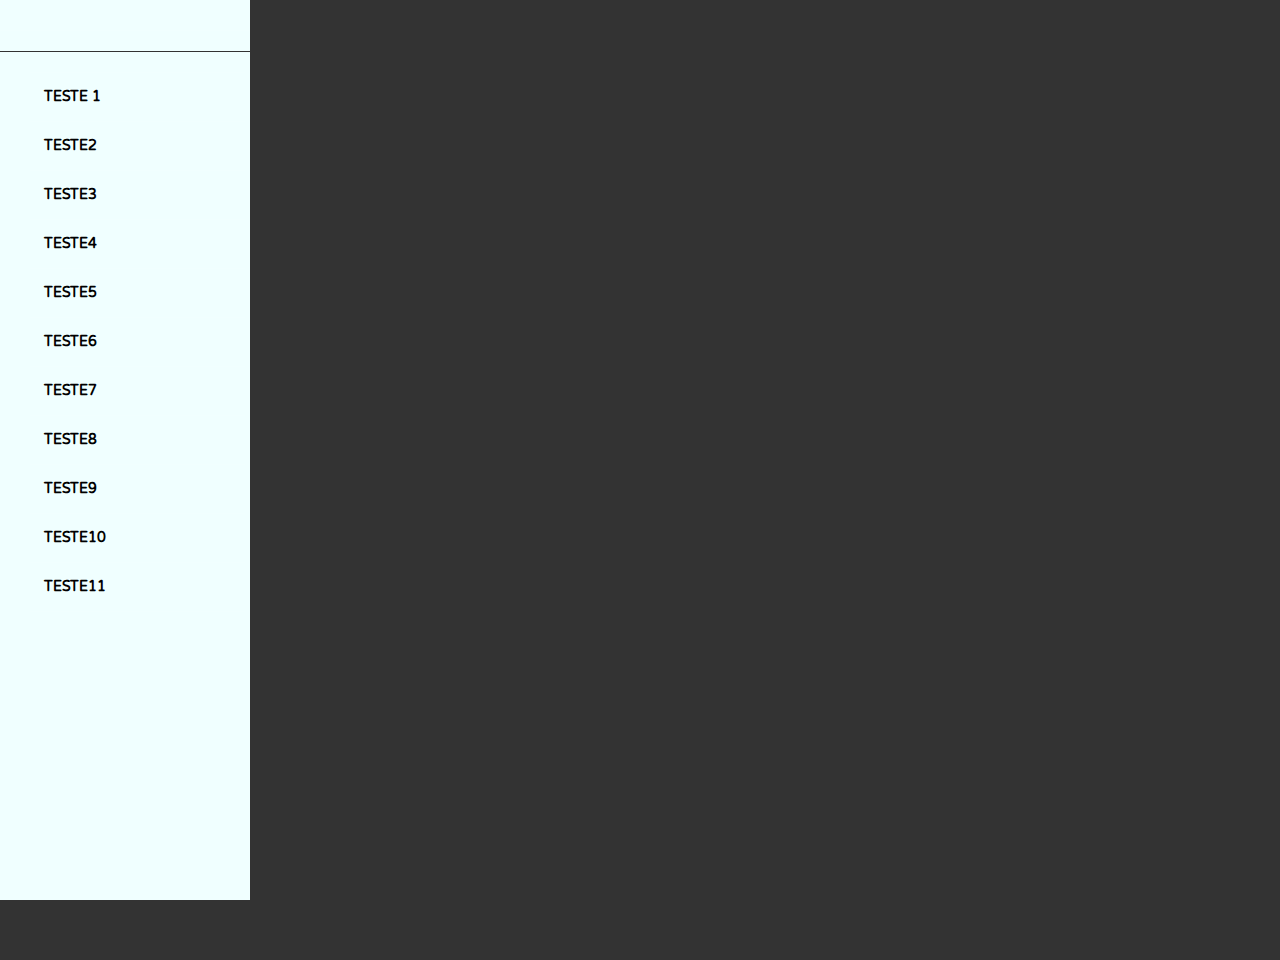
<file: index.html>
<!doctype html>
<html>

<head>
    <meta charset="utf-8">
    <script type="text/javascript" src="assets/js/brython.js"></script>
    <script type="text/javascript" src="assets/js/brython_modules.js"></script>
    <script src="https://ajax.googleapis.com/ajax/libs/jquery/3.5.1/jquery.min.js"></script>
    <script src="https://maxcdn.bootstrapcdn.com/bootstrap/3.4.1/js/bootstrap.min.js"></script>
    <link rel="stylesheet" href="https://maxcdn.bootstrapcdn.com/bootstrap/3.4.1/css/bootstrap.min.css" />
    <link rel="stylesheet" href="assets/css/minimal.css" />
</head>

<body onload="brython()">

<script type="text/python">
  from browser import document, ajax, html
  import json

  json_global = {}

  def action(event):
    global json_global
    element = event.target
    document['center'] <= json_global['element.text']

  def on_complete_post(req_post):
    global json_global
    profile_data = json.loads(req_post.text)
    json_global = json.dumps(req_post.text)
    for i in profile_data.keys():
      document['list-side-bar'] <= html.LI(html.A(i).bind("click", action))

  def on_complete(req):
      profile_data = json.loads(req.text)
      document['side-bar'] <= html.IMG(src=profile_data['avatar_url'], Class='img-circle', id='profile-img')
      document['side-bar'] <= html.H4(profile_data['name'], id='text-profile-name')
      document['side-bar'] <= html.H6(profile_data['bio'], id='text-profile-bio')
      document['side-bar'] <= html.H6('Desenvolvedor na '+profile_data['company'], id='text-profile-company')
  
  def request_data_profile():
      req = ajax.Ajax()
      req.bind('complete', on_complete)
      req.open('GET', 'https://api.github.com/users/Willianjesusdasilva', True)
      req.set_header('content-type', 'application/x-www-form-urlencoded')
      req.send()
  
  def request_data_post():
      req_post = ajax.Ajax()
      req_post.bind('complete', on_complete_post)
      req_post.open('GET', 'https://willianjesusdasilva.github.io/assets/src/data.json', True)
      req_post.set_header('content-type', 'application/x-www-form-urlencoded')
      req_post.send()

  request_data_profile()
  request_data_post()
  

</script>
<body onload="brython()" id='body'>
  <div id="sidebarMenu">
    <div class="sidebarMenuInner" id ='side-bar'>
    </div>
    <hr class="rounded">
    <div class="scrollbar" id='side-bar-ul'>
    <ul class="sidebarMenuInner" id='list-side-bar'>
    </ul>
  </div>
  </div>
  <div id='center' class="main center">
  </div>
</html>
</file>
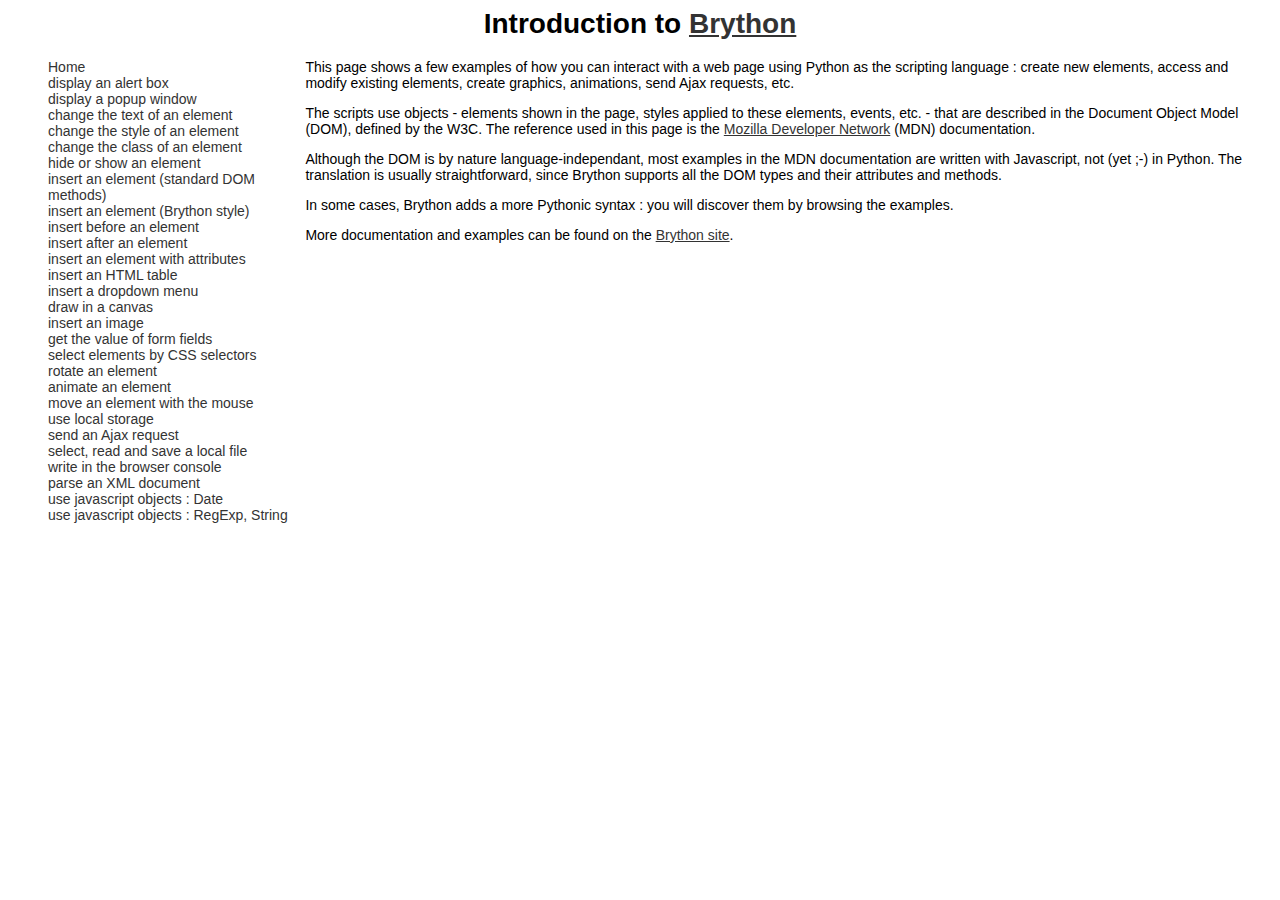
<file: assets/js/demo.html>
<html>

<head>
<meta charset="utf-8">
<title>Brython demo</title>
<style>
body{
    font-size: 14px;
    font-family: Helvetica;
}

a{
    color: #333;
}

a.menu{
    text-decoration: none;
}

a.menu:hover{
    background-color: #ccc;
}

a.selected{
    font-weight: bold;
}

a:visited{
    color: #333;
}

li{
    list-style-type: none;
}

#panel{
    display:table-cell;
    width:65%;
    padding-right:2%;
    text-align: left;
}

button{
    background-color: #dadada;
    color: #113;
    border-style: solid;
    border-color: #000;
    border-width: 1px;
    border-radius: 3px;
    font-size: 1.2em;
}
button.btn-ls{
    font-size: 1em;
}

div.example{
    margin-top: 2em;
    display: none;
}

pre{
    display: inline-block;
    padding: 1em;
    font-family: Consolas, Courier New;
    color: #ff9;
    background-color: #114;
    border-radius: 10px;
    margin-top: 2em;
    width: 66%;
}

pre.html{
    padding: 0.5em;
}

.zone{
    margin-left: 5em;
    padding: 1em;
    border-width: 1px;
    border-color: #333;
    border-style: solid;
    width: 20em;
}

code{
    font-family: Consolas, Courier New;
    color: #113;
    padding-left: 0.2em;
    padding-right: 0.2em;
}

code.file{
    background-color: #fff;
    font-weigth: bold;
    font-style: italic;
}

#moving{
    position: relative;
    left:140px;
    top:10px;
    font-size:16px;
    padding: 3px;
    background-color: var(--clear-2);
    border-radius: 4px;
}

.up{
    font-size: 1.2em;
}
.down{
    font-size:0.8em;
}

/* colors for highlighted Python code */

span.python-string{
    color: #6aa;
}
span.python-comment{
    color: #6a6;
}
span.python-keyword{
    color: #42ebf4;
}
span.python-builtin{
    color: #0f0;
}
</style>

</head>

<body onload="brython({debug: 1, indexedDB: false})">

<h1 style="text-align: center">Introduction to <a href="http://brython.info" target="_blank" class="external">Brython</a></h1>
<div style="display:table; width:100%;">
  <div style="display: table-row">
    <div style="display: table-cell; width:20%; vertical-align: top;">
      <ul id="menu">
      </ul>
    </div>
    <div style="" id="panel">
      <div id="home">
        <p>This page shows a few examples of how you can interact with a web
        page using Python as the scripting language : create new elements,
        access and modify existing elements, create graphics, animations, send
        Ajax requests, etc.
        <p>The scripts use objects - elements shown in the page, styles
        applied to these elements, events, etc. - that are described in the
        Document Object Model (DOM), defined by the W3C. The reference used in
        this page is the
        <a href="https://developer.mozilla.org/en-US/docs/Web/API/Document_Object_Model" target="_blank" class="external">Mozilla Developer Network</a>
        (MDN) documentation.
        <p>Although the DOM is by nature language-independant, most examples
        in the MDN documentation are written with Javascript, not
        (yet&nbsp;;-) in Python. The translation is usually straightforward,
        since Brython supports all the DOM types and their attributes and methods.
        <p>In some cases, Brython adds a more Pythonic syntax : you will discover
        them by browsing the examples.
        <p>More documentation and examples can be found on the
        <a href="http://brython.info" target="_blank" class="external">Brython site</a>.
      </div>
    </div>
  </div>
</div>


<div class="example" id="ex0">
    <button id="button_alert">display an alert box</button>

    <script type="text/python" id="script0">
    from browser import document, alert

    def hello(ev):
        alert("Hello !")

    document["button_alert"].bind("click", hello)
    </script>

    <p>
    <pre class="python"></pre>

    <p><span class="comment">
    <code>browser</code> is a Brython-specific module that defines the objects
    used to interact with the page.
    <p><code>document</code> is an object representing the HTML document ;
    <code>document[element_id]</code> is the element with attribute id equal
    to element_id. In this example, <code>document["button0"]</code> is a
    reference to the button you click on.
    <p><code>bind(<i>event, function</i>)</code> is a method of elements that
    takes two arguments, the name of an event and the function to call when
    the event occurs on the element. When the user clicks on the element, this
    event is called "click". The code means : when the user clicks on the
    element (here, the button with the text "display an alert box"), call the
    function <code>hello</code>.
    The function takes one argument, an object representing the event.
    <p><code>alert</code> is used to display small popup windows.
    </span>
</div>

<div class="example" id="ex_dialog">
    <button id="button_dialog">display a popup window</button>

    <script type="text/python" id="script_dailog">
    from browser import document
    from browser.widgets.dialog import InfoDialog

    def hello(ev):
        InfoDialog("Demo", "Hello world !", left=ev.x, top=ev.y)

    document["button_dialog"].bind("click", hello)
    </script>

    <p>
    <pre class="python"></pre>

    <p><span class="comment">
    Instead of the browser alert box, you can use a dialog box provided
    by the built-in module <code class="module">browser.widgets.dialog</code>.
    <p>Here, the box is positioned at the mouse position (given by the attributes
    <code>x</code> and <code>y</code> of the event object) by keyword arguments
    <code>left</code> and <code>top</code>.
    </span>
</div>

<div class="example" id="ex1">
    <button id="button1">change the text of an element</button>
    <span id="zone1" class="zone">Initial content</span>

    <script type="text/python" id="script1">
    from browser import document

    def change(event):
        document["zone1"].textContent = "New content"

    document["button1"].bind("click", change)
    </script>

    <p>
    <pre class="python"></pre>
    <p>

    <span class="comment">
    The attributes and methods of the elements are described in the Document
    Object Model (DOM), which is abundantly documented (by
    <a href="https://developer.mozilla.org/en-US/docs/Web/API/Document_Object_Model" class="external">Mozilla</a>
    for instance).
    <p><code>textContent</code> is an attribute of
    <a href="https://developer.mozilla.org/en-US/docs/Web/API/Node" target="_blank" class="external">Node</a> instances ; it is used to get or set an element's text content.
    <p>Brython supports all the DOM methods and attributes ; for text content
    it provides a shortcut, <code>text</code>, so that the function body can
    also be written :
    <pre class="python">
    def change(event):
        document["zone1"].text = "New Content"
    </pre>
</code>
</span>
</div>

<div class="example" id="ex2">
    <button id="button2">change the style of an element</button>
    <span id="zone2" style="color:blue;background-color:#aad;" class="zone">coloured content</span>

    <script type="text/python" id="script2">
    from browser import document

    element = document["zone2"]

    def change(event):
        style = element.style
        color = style.color
        style.color = "#cc8" if color == "blue" else "blue"
        style.backgroundColor = "gray" if color == "blue" else "#aad"
        style.fontWeight = "bold" if color == "blue" else "normal"
        style.fontSize = "18px" if color == "blue" else "14px"

    document["button2"].bind("click", change)
    </script>

    <p>
    <pre class="python"></pre>
    <p>

    <span class="comment">
    Elements have an attribute <a href="https://developer.mozilla.org/en-US/docs/Web/HTML/Global_attributes/style" target="_blank"><code>style</code></a>, which itself has (among many others) the attributes <code>color</code> (text color), <code>backgroundColor</code> (background color), <code>fontWeight</code> ("bold" or "normal"), <code>fontSize</code> (size of the letters, in pixels), etc.
    <p>Look <a href="https://developer.mozilla.org/en-US/docs/Web/CSS/Reference" target="_blank" class="external">here</a> for a reference on CSS.
    <p>Note that the attribute names that have a hyphen is CSS are written in camelCase in Python code : for instance, to set the CSS attribute <code>background-color</code>, the syntax is <code>style.backgroundColor</code>
    </span>

</div>

<div class="example" id="ex_class">
    <button id="button_class">change the class of an element</button>
    <span id="zone_class" style="color:blue;background-color:#aad;" class="zone">a random text</span>

    <script type="text/python" id="script_class">
    from browser import document

    element = document["zone_class"]
    element.classList.add("down")

    def change_class(event):
        if "up" in element.classList:
            element.classList.remove("up")
            element.classList.add("down")
        else:
            element.classList.remove("down")
            element.classList.add("up")

    document["button_class"].bind("click", change_class)
    </script>

    <p>
    <pre class="python"></pre>
    <p>

    <span class="comment">
    Elements have an attribute <a href="https://developer.mozilla.org/en-US/docs/Web/API/Element/classList" target="_blank" class="external"><code>classList</code></a> with the values set in the attribute <code>class</code> of the element.
    <p>It is an instance of the class <a href="https://developer.mozilla.org/en-US/docs/Web/API/DOMTokenList" target="_blank" class="external"><code>DOMTokenList</code></a>, which supports the methods <code>add()</code> and <code>remove()</code>.
    </span>

</div>


<div class="example" id="ex3">
    <button id="button3">hide or show an element</button>
    <span id="zone3" class="zone">on / off</span>

    <script type="text/python"  id="script3">
    from browser import bind, document

    @bind("#button3", "click")
    def change(event):
        display = document["zone3"].style.display
        document["zone3"].style.display = "inline" if display == "none" else "none"

    </script>

    <p>
    <pre class="python"></pre>
    <p>

    <span class="comment">
    <code>display</code> is another attribute of <code>style</code>. Setting it to <code>"none"</code> hides the element.
    <p>Note that in this example, we use a variant of the syntax to bind
    events to functions. Instead of the form we had seen before, which uses
    the <i>method</i> <code>bind</code> of DOM elements, here we use the
    <i>function</i> bind defined in module <code>browser</code>. It is used
    as a decorator for the callback function, and takes two parameters:
    <ul>
    <li>- an identifier of the element(s) to bind : either a reference to the
    element, or a <a href="https://developer.mozilla.org/en-US/docs/Web/CSS/CSS_Selectors"
    class="external">CSS selector</a> (here, the selector "#button3" refers to the
    button)
    <li>- the event name
    </ul>
    </span>
</div>

<div class="example" id="ex6_std">
    <button id="button6_std">insert an element (standard DOM methods)</button>
    <span id="zone6_std" class="zone">initial content</span>

    <script type="text/python" id="script6_std">
    from browser import document, html

    element = document.getElementById("zone6_std")
    nb = 0

    def change(event):
        global nb
        elt = document.createElement("B")
        txt = document.createTextNode(f" {nb}")
        elt.appendChild(txt)
        element.appendChild(elt)
        nb += 1

    document["button6_std"].addEventListener("click", change)
    </script>

    <p>
    <pre class="python"></pre>
    <p>

    <span class="comment">This example uses the standard DOM methods to create elements (<a href="https://developer.mozilla.org/en-US/docs/Web/API/Document/createElement" target="_blank" class="external"><code>document.createElement()</code></a>, <a href="https://developer.mozilla.org/en-US/docs/Web/API/Document/createTextNode" target="_blank" class="external"><code>createTextNode()</code></a>) and append them to other elements or to the document (<a href="https://developer.mozilla.org/en-US/docs/Web/API/Node/appendChild" target="_blank"><code>Node.appendChild()</code></a>).
    <p>Note that on the last line, we use the standard DOM method <a href="https://developer.mozilla.org/en-US/docs/Web/API/EventTarget/addEventListener" target="_blank" class="external"><code>EventTarget.addEventListener()</code></a> : the method <code>bind()</code> used in the other examples is Brython-specific.
    <p>Also note the use of f-string for string formatting (<a href="https://www.python.org/dev/peps/pep-0498/" target="_blank" class="external">PEP 448</a>, introduced in Python 3.6) in the line
    <pre class="python">

        txt = document.createTextNode(f" {nb}")
    </pre>
    </span>

</div>

<div class="example" id="ex6">
    <button id="button6">insert an element (Brython style)</button>
    <span id="zone6" class="zone">initial content</span>

    <script type="text/python" id="script6">
    from browser import document, html

    element = document["zone6"]
    nb = 0

    def change(event):
        global nb
        element <= html.B(f" {nb}")
        nb += 1

    document["button6"].bind("click", change)
    </script>

    <p>
    <pre class="python"></pre>
    <p>

    <span class="comment">
    To create DOM elements, Brython provides the module <code class="module">browser.html</code>. It defines classes with the name of all the valid HTML tags in uppercase ; <code>html.B("message")</code> creates the element <code class="html">&lt;B&gt;message&lt;/B&gt;</code>
    <p>To include an element inside another one, Brython uses the operator <code><=</code> : think of it as a left arrow, not as "less than or equal". The use of an operator is more concise and avoids having to use a function call.
    </code>
    </span>

</div>

<div class="example" id="ex61">
    <button id="button61">insert before an element</button>
    <div id="zone61" class="zone"><ul><li>element</ul></div>

    <script type="text/python" id="script61">
    from browser import document, html

    ul = document["zone61"].get(selector="ul")[0]
    element = ul.get(selector="li")[0]
    nb = 0

    def change(event):
        global nb
        nb += 1
        ul.insertBefore(html.LI(f"element before {nb}"), element)

    document["button61"].bind("click", change)
    </script>

    <p>
    <pre class="python"></pre>
    <p>

    <span class="comment">
    We use the standard DOM method <a href="https://developer.mozilla.org/en-US/docs/Web/API/Node/insertBefore" class="external">insertBefore()</a>
    </code>
    </span>

</div>

<div class="example" id="ex62">
    <button id="button62">insert after an element</button>
    <div id="zone62" class="zone"><ul><li>element</ul></div>

    <script type="text/python" id="script62">
    from browser import document, html

    ul = document["zone62"].get(selector="ul")[0]
    element = ul.get(selector="li")[0]
    nb = 0

    def change(event):
        global nb
        nb += 1
        ul.insertBefore(html.LI(f"element after {nb}"), element.nextSibling)

    document["button62"].bind("click", change)
    </script>

    <p>
    <pre class="python"></pre>
    <p>

    <span class="comment">
    We use the standard DOM method <a href="https://developer.mozilla.org/en-US/docs/Web/API/Node/insertBefore" class="external">insertBefore()</a>
and insert the element after <a href="https://developer.mozilla.org/en-US/docs/Web/API/Node/nextSibling" class="external">element.nextSibling</a>.
If the element is the last in its parent's children, <code>nextSibling</code> is <code>null</code> so the new element is inserted at
the end.
    </code>
    </span>

</div>


<div class="example" id="ex_elt_attr">
    <button id="button_elt_attr">insert an element with attributes</button>
    <span id="zone_elt_attr" class="zone">initial content</span>

    <script type="text/python" id="script_elt_attr">
    from browser import document, html

    element = document["zone_elt_attr"]

    def insert(event):
        element <= html.SPAN("new text",
            style=dict(color="red", paddingLeft="1em"),
            Class="down")

    document["button_elt_attr"].bind("click", insert)
    </script>

    <p>
    <pre class="python"></pre>
    <p>

    <span class="comment">
    The attributes of a tag are defined as keyword arguments of the html classes constructor.
    <p>Note that the style attribute is passed as a dictionary ; also note that, since <code>class</code> is a Python keyword, it can't be used as a key, so we use <code>Class</code> instead (tag attributes are case-insensitive).
    </code>
    </span>

</div>


<div class="example" id="ex7">
    <button id="button7">insert an HTML table</button>
    <p>
    <div id="zone7" class="zone" style="width:60%"></div>

    <script type="text/python" id="script7">
    from browser import document
    from browser.html import TABLE, TR, TH, TD

    def insert_table(event):
        table = TABLE()

        # header row
        table <= TR(TH(f"Column {i}") for i in range(5))

        # table rows
        for row in range(3):
            table <= TR(TD(f"Cell {row}-{i}") for i in range(5))

        document["zone7"].clear()
        document["zone7"] <= table

    document["button7"].bind("click", insert_table)
    </script>

    <p>
    <pre class="python"></pre>
    <p>

    <span class="comment">
    To build a table, we use the HTML tags <code>TABLE, TR, TH</code> and <code>TD</code>.
    <p>The first attribute passed to the classes defined in <code class="module">browser.html</code> is either a string, another instance of a class, <i>or an iterator on such elements</i>.
    <p>Here we use a Python generator expression to include several headers (<code>TH</code>) in the first row (<code>TR</code>) of the table, and the same for the table cells (<code>TD</code>) in the next rows.
    <p><code>clear()</code> is a method that removes all the element contents.
    </code>
    </span>

</div>


<div class="example" id="ex12">
    <button id="button12">insert a dropdown menu</button>
    <span id="zone12" class="zone"></span>

    <script type="text/python" id="script12">
    from browser import document, html
    from browser.widgets.dialog import InfoDialog

    def show(event):
        dropdown = event.target
        num = dropdown.selectedIndex
        InfoDialog("Demo", "Selected: {}".format(dropdown.options[num].value))

    def insert_dropdown(event):
        document["zone12"] <= "Your choice : "
        dropdown = html.SELECT(html.OPTION(f"Choice {i}") for i in range(5))
        dropdown.bind("change", show)
        document["zone12"] <= dropdown

    document["button12"].bind("click", insert_dropdown)
    </script>

    <p>
    <pre class="python"></pre>
    <p>

    <span class="comment">
    We build the dropdown menu by a SELECT element, using a generator expression with the OPTION elements displayed in the menu.
    <p>When the user changes the selected option in the menu, the event "change" is triggered on the SELECT box. This is done in the line

    <p>
    <pre class="python">
    dropdown.bind("change", show)
    </pre>
    <p>

    <p>In function <code>show(event)</code>, <code>event.target</code> is the element itself.
    <p>A <a href="https://developer.mozilla.org/en-US/docs/Web/API/HTMLSelectElement" target="_blank">SELECT element</a> has an attribute <a href="https://developer.mozilla.org/en-US/docs/Web/API/HTMLSelectElement/selectedIndex" target="_blank"><code>selectedIndex</code></a>, the rank of the selected item in the list of options, available by its attribute <code>options</code>. The OPTION element itself has an attribute <code>value</code>, here the option text.
    </span>
</div>


<div class="example" id="ex8">
    <button id="button8">draw in a canvas</button>
    <canvas id="zone8" width="200" height="50"
        style="border-color:#000;border-style:solid;border-width:1px;margin-left:5em;"></canvas>

    <script type="text/python" id="script8">
    from browser import document, html
    import math

    canvas = document["zone8"]
    ctx = canvas.getContext("2d")

    x = 20

    def draw(event):
        global x
        ctx.beginPath()
        ctx.arc(x, 25, 15, 0, 2 * math.pi)
        x += 15
        ctx.stroke()

    document["button8"].bind("click", draw)
    </script>

    <p>
    <pre class="python"></pre>
    <p>

    <span class="comment">
    We start by importing the module <code class="module">math</code>, the same as in the Python standard distribution.
    <p><a href="https://developer.mozilla.org/en-US/docs/Web/API/Canvas_API" target="_blank">Canvas</a> is an API for drawing geometric forms in the page. The examples on the MDN pages are written in Javascript but can be easily translated for Brython.
    </span>
</div>

<div class="example" id="ex9">
    <button id="button9">insert an image</button>
    <p><div id="zone9" class="zone" style="height:60px;"></div>

    <script type="text/python"  id="script9">
    from browser import document, html

    logo = "https://www.python.org/static/community_logos/python-logo-master-v3-TM.png"

    def insert_image(event):
        document["zone9"].clear()
        document["zone9"] <= html.IMG(src=logo, height=50)

    document["button9"].bind("click", insert_image)
    </script>
</div>

<div class="example" id="ex16">
    <button id="button16">get the value of form fields</button>
    <p><div id="zone16" class="zone"></div>

    <p><div style="width:30%; padding-left:3em; background-color:#ddd;">
      <p><input id="input16" autocomplete="off" value="test">
      <br><select id="select16" autocomplete="off">
          <option value="one">one
          <option value="two">two
          <option value="three">three
      </select>
      <br>
      <textarea id="textarea16" rows=3 cols=30 autocomplete="off">your content here !...</textarea>
    </div>

    <script type="text/python" id="script16">
    from browser import document, html

    def show_values(event):
        input = document["input16"].value
        select = document["select16"]
        option = select.options[select.selectedIndex].value
        text = document["textarea16"].value
        document["zone16"].clear()
        document["zone16"] <= (f"Value in INPUT field: {input}",
            html.BR(), f"Selected option: {option}",
            html.BR(), f"Value in TEXTAREA field: {text}"
            )

    document["button16"].bind("click", show_values)
    </script>

    <p>
    <pre class="python"></pre>
    <p>

</div>

<div class="example" id="ex13">
    <button id="button13">select elements by CSS selectors</button>
    <span id="zone13" class="zone"></span>

    <script type="text/python" id="script13">
    from browser import document, html

    def change(event):
        # clear the zone
        document["zone13"].clear()

        # get a list of all BUTTON elements
        buttons = document.select("button")
        document["zone13"] <= "On this page there are {} buttons ".format(len(buttons))

        # get a list of all tags with class "zone"
        zones = document.select(".zone")
        document["zone13"] <= "and {} elements with class 'zone'".format(len(zones))

    document["button13"].bind("click", change)
    </script>

    <p>
    <pre class="python"></pre>
    <p>

    <span class="comment">
    We have seen how to get an element by its id : <code>document[element_id]</code>. Here, <code>document["zone13"]</code> is the bordered box at the right of the button.
    <p>The method <code>select(css_selector)</code> provides a way to select elements based on the <a href="http://www.w3schools.com/cssref/css_selectors.asp" target="_blank">CSS selector syntax</a>. Passing the name of a tag returns a list of all the elements with this tag ; passing <code>.zone</code> returns a list of all the elements whose attribute <code>class</code> is set to <code>"zone"</code>.
    </span>
</div>

<div class="example" id="ex14">
    <button id="button14">rotate an element</button>
    <span id="zone14" class="zone">
        <button style="background-color: red; width: 1.5em;" id="rot14">&nbsp;</button>
    </span>

    <script type="text/python" id="script14">
    from browser import document, html

    moving = document["rot14"]
    angle = 10

    def change(event):
        global angle
        moving.style.transform = f"rotate({angle}deg)"
        angle += 10

    document["button14"].bind("click", change)
    </script>

    <p>
    <pre class="python"></pre>
    <p>

    <span class="comment">
    <code>transform</code> is another attribute of <code>style</code> that can make changes to the element, including a rotation by a specified angle.
    </span>
</div>

<div class="example" id="ex15">
    <button id="button15">animate an element</button>
    <p>
    <div id="zone15" style="padding:0;" class="zone">
        <button style="background-color: #fff; border-width: 0px; color:#000;padding:0;font-size:24px;height:auto;" id="rot15">&#9658;</button>
    </div>

    <script type="text/python" id="script15">
    from browser import document, window

    moving = document["rot15"]
    x = 0
    dx = 3
    run = None

    def change(event):
        global run
        if run is None:
            # start animation
            animloop(1)
        else:
            # stop animation
            window.cancelAnimationFrame(run)
            run = None

    document["button15"].bind("click", change)

    def render():
        global x, dx
        moving.style.transform = "translate({}px,0)".format(x)
        x += dx
        if x > document["zone15"].offsetWidth-moving.offsetWidth:
            dx = -dx
            moving.html = "&#9668;" # left triangle
        elif x <= 0:
            dx = -dx
            moving.html = "&#9658;" # right triangle

    def animloop(t):
        global run
        run = window.requestAnimationFrame(animloop)
        render()
    </script>

    <p>
    <pre class="python"></pre>
    <p>

    <span class="comment">
    The browser window provides 2 functions to start and stop an animation : <code>requestAnimationFrame</code> and <code>cancelAnimationFrame</code>.
    <p>When the user clicks on the button, the animation is started by calling the function <code>animloop</code> with an arbitrary argument. <code>window.requestAnimationFrame</code>, called with the function itself as argument, returns a reference to the animation. The drawing function, <code>render()</code> is called ; the loop is then executed repeatedly under the control of the animation loop.
    <p>In <code>render()</code>, to put the element at a specific location, we use another <code>transform</code> function, <code>translate(x, y)</code>. The moving element bounces, and its shape changes, when its position reaches the box borders.
    <p>If the user clicks the button again, calling <code>window.cancelAnimationFrame</code> on the animation object stops the animation.
    </span>
</div>

<div class="example" id="ex_mousemove">
    <button id="button_mousemove" style="border-width:0;background-color:inherit;">
        move an element with the mouse
    </button>
    <b id="moving" style="top:10px; left: 140px;">drag me
    </b>

    <script type="text/python"  id="script_mousemove">
    from browser import document

    class ElementMove:

        def __init__(self, moving):
            """Make "moving" element movable with the mouse"""
            self.moving = moving
            self.is_moving = False
            self.moving.bind("mousedown", self.start)
            self.moving.bind("mouseup", self.stop)
            moving.style.cursor = "move"

        def start(self, event):
            """When user clicks on the moving element, set boolean is_moving
            to True and store mouse and moving element positions"""
            self.is_moving = True
            self.mouse_pos = [event.x, event.y]
            self.elt_pos = [self.moving.left, self.moving.top]
            document.bind("mousemove", self.move)
            # prevent default behaviour to avoid selecting the moving element
            event.preventDefault()

        def move(self, event):
            """User moves the mouse"""
            if not self.is_moving:
                return

            # set new moving element coordinates
            self.moving.left = self.elt_pos[0] + event.x - self.mouse_pos[0]
            self.moving.top = self.elt_pos[1] + event.y - self.mouse_pos[1]

        def stop(self, event):
            """When user releases the mouse button, stop moving the element"""
            self.is_moving = False
            document.unbind("mousemove")

    ElementMove(document["moving"])
    </script>

    <p>
    <pre class="python"></pre>
    <p>

    <span class="comment">
    This example uses other mouse events than "click" : "mousedown", "mousemove" and "mouseup".
    <p>The mouse position is available by the attributes <code>x</code>, <code>y</code> of the event object.
    <p>The position of an element can be changed by defining its attributes <code>left</code> and <code>top</code>.
    </span>
</div>

<div class="example" id="ex_ls">
    <button id="button_ls">use local storage</button>
    <p><div id="zone_ls" style="padding-left:1em;"></div>

    <script type="text/python"  id="script_ls">
    from browser import document, window
    from browser.html import TABLE, TR, TD, INPUT, BUTTON

    zone = document["zone_ls"]

    """Test if the browser supports local storage"""
    try:
        storage = window.localStorage
        storage.setItem("x", "x")
        storage.removeItem("x")
    except:
        storage = None

    def action(ev):
        """User clicked on "add" or "remove" button"""
        button = ev.target
        row = button.closest("TR")
        if button.text == "remove":
            key = row.get(selector="TD")[0].text
            storage.removeItem(key)
        else:
            key, value = [x.value for x in row.get(selector="INPUT")]
            if key.strip():
                storage.setItem(key, value)
        # refresh table
        show()

    def update_value(ev):
        """If a value field has been modified, update storage"""
        row = ev.target.closest("TR")
        key = row.get(selector="TD")[0].text
        value = row.get(selector="INPUT")[0].value
        storage.setItem(key, value)

    def show(*args):
        """Shows the data stored locally, add buttons to add / remove items"""
        zone.clear()

        if storage is None:
            zone <= "No local storage for this browser"
            return

        table = TABLE()
        for i in range(storage.length):
            key = storage.key(i)
            value = storage.getItem(key)
            value_field = INPUT(value=value)
            value_field.bind("change", update_value)
            table <= TR(TD(key) + TD(value_field)+
                TD(BUTTON("remove", Class="btn-ls")))

        table <= TR(TD(INPUT()) + TD(INPUT()) +
            TD(BUTTON("add", Class="btn-ls")))

        zone <= table

        for button in document["zone_ls"].get(selector="button"):
            button.bind("click", action)

    document["button_ls"].bind("click", show)
    </script>

    <p>
    <pre class="python"></pre>
    <p>

    <span class="comment">
    The <a href="https://developer.mozilla.org/en-US/docs/Web/API/Storage" target="_blank">Storage</a> API allows local storage of key/value pairs.
    <p>Notice the use of method <code>elt.closest(tagName)</code> to get the first DOM element with the specified tag name above <code>elt</code>.
    <p>The event "change" on the INPUT field is triggered when the field loses focus, if the value has been modified.
    </span>

</div>

<div class="example" id="ex10">
    <button id="button10">send an Ajax request</button>
    <p><div id="zone10" class="zone" style="padding-left:1em;"></div>

    <script type="text/python"  id="script10">
    from browser import document, ajax

    url = "http://api.open-notify.org/iss-now.json"
    msg = "Position of the International Space Station at {}: {}"

    def complete(request):
        import json
        import datetime
        data = json.loads(request.responseText)
        position = data["iss_position"]
        ts = data["timestamp"]
        now = datetime.datetime.fromtimestamp(ts)
        document["zone10"].text = msg.format(now, position)

    def click(event):
        req = ajax.ajax()
        req.open("GET", url, True)
        req.bind("complete", complete)
        document["zone10"].text = "waiting..."
        req.send()

    document["button10"].bind("click", click)
    </script>

    <p>
    <i>Warning: this demo only works if this page (demo.html) is served in
    http, not https.</i>
    <pre class="python"></pre>
    <p>

    <span class="comment">
    The module <code class="module">browser.ajax</code> allows sending Ajax calls, ie sending HTTP requests to a URL and handle the reply without having to reload the page.
    <p>Here we use a public API that gives the current position of the International Space Station. The callback function <code>complete()</code> is called when the Ajax call has completed ; its argument has an attribute <code>responseText</code>, the response sent by the server. In this case, the API tells us that it's a JSON string. We decode it with the module <code class="module">json</code> of the standard distribution.
    </span>

</div>

<div class="example" id="ex50">
    <button id="button50">select, read and save a local file</button>

    <script type="text/python" id="script50">
    from browser import bind, window, document

    load_btn = document["rtfile1"]
    save_btn = document["save_file"]

    @bind(load_btn, "input")
    def file_read(ev):

        def onload(event):
            """Triggered when file is read. The FileReader instance is
            event.target.
            The file content, as text, is the FileReader instance's "result"
            attribute."""
            document['rt1'].value = event.target.result
            # display "save" button
            save_btn.style.display = "inline"
            # set attribute "download" to file name
            save_btn.attrs["download"] = file.name

        # Get the selected file as a DOM File object
        file = load_btn.files[0]
        # Create a new DOM FileReader instance
        reader = window.FileReader.new()
        # Read the file content as text
        reader.readAsText(file)
        reader.bind("load", onload)

    @bind(save_btn, "mousedown")
    def mousedown(evt):
          """Create a "data URI" to set the downloaded file content
          Cf. https://developer.mozilla.org/en-US/docs/Web/HTTP/Basics_of_HTTP/Data_URIs
          """
          content = window.encodeURIComponent(document['rt1'].value)
          # set attribute "href" of save link
          save_btn.attrs["href"] = "data:text/plain," + content


  </script>

    <br><input type="file" id="rtfile1">
    <a id="save_file" href="#" download class="anchor-as-button">save</a>
    <br><textarea id="rt1" rows="20" cols="60" autocomplete="off"></textarea>
    <p>
    <pre class="python"></pre>
    <p>

    <span class="comment">
    This example is a minimalist text editor : it shows how to select a local
    file in the user's machine, display its content in a TEXTAREA, and save the
    TEXTAREA content to disk.
    <p>It uses the interface
    <a href="https://developer.mozilla.org/en-US/docs/Web/API/File" target="_blank" class="external">File</a> of the DOM API.
    </span>
</div>
<div class="example" id="ex5">
    <button id="button5">write in the browser console</button>

    <script type="text/python" id="script5">
    from browser import document

    document["button5"].bind("click", lambda ev: print("Hello !"))
    </script>

    <p>
    <pre class="python"></pre>
    <p>

    <span class="comment">
    By default, <code>print()</code> writes message in the browser console window (to open it, right-click on the page, and click the "Inspect Element" button.
    Safari users cannot see this option initially.).
    <p>Like in Python, the output can be reset by setting <code>sys.stdout</code> to an object with a method <code>write()</code>.
    </span>
</div>

<pre style="display:none" id="catalog">
<CATALOG>
  <CD>
    <ALBUM>Love Bites</ALBUM>
    <ARTIST>Buzzcocks</ARTIST>
    <COUNTRY>UK</COUNTRY>
    <YEAR>1978</YEAR>
  </CD>
  <CD>
    <ALBUM>Turn On The Bright Lights</ALBUM>
    <ARTIST>Interpol</ARTIST>
    <COUNTRY>USA</COUNTRY>
    <YEAR>2002</YEAR>
  </CD>
  <CD>
    <ALBUM>Visions Of A Life</ALBUM>
    <ARTIST>Wolf ALice</ARTIST>
    <COUNTRY>UK</COUNTRY>
    <YEAR>2017</YEAR>
  </CD>
</CATALOG>
</pre>

<div class="example" id="ex18">
    <button id="button18">parse an XML document</button>

    <p><div id="zone18" class="zone" style="padding-left:1em;width:auto;"></div>

    <script type="text/python" id="script18">
    from browser import document, window, html
    parser = window.DOMParser.new()

    def show(node, container):
        if hasattr(node, "tagName"):
            container <= html.STRONG(node.tagName)
            ul = html.UL()
            container <= ul
            for child in node.childNodes:
                show(child, ul)
        elif node.text.strip():
            container <= html.LI(node.text)

    def show_xml(ev):
        # XML source is in a hidden element "catalog" in this page
        src = document["catalog"].html
        tree = parser.parseFromString(src, "application/xml")

        root = tree.firstChild

        show(root, document["zone18"])

    document["button18"].bind("click", show_xml)
    </script>

    <p>
    <pre class="python"></pre>
    <p>

    <span class="comment">
    Instead of using the XML modules in Python standard library, it's more efficient
    to use the Web API <a href="">DOMParser</a> to parse XML documents.
    </span>
</div>


<div class="example" id="ex11">
    <button id="button11">use javascript objects : Date</button>
    <span id="zone11" class="zone"></span>

    <script type="text/python" id="script11">
    from browser import document
    import javascript

    def show_date(event):
        date = javascript.Date.new()
        document["zone11"].text = "{}-{:02}-{:02} at {:02}:{:02}:{:02}".format(
            date.getFullYear(), date.getMonth()+1, date.getDate(),
            date.getHours(), date.getMinutes(), date.getSeconds())

    document["button11"].bind("click", show_date)
    </script>

    <p>
    <pre class="python"></pre>
    <p>

    <span class="comment">
    Brython provides the modules <code class="module">time</code> and
    <code class="module">datetime</code> of the standard distribution, but it
    can also interact with the objects defined by Javascript.
    <p>To use such objects, import the module <code class="module">javascript</code>:
    it is used to get a reference objects defined by the Javascript language.
    <p>Because the Javascript object <a href="https://developer.mozilla.org/en-US/docs/Web/JavaScript/Reference/Global_Objects/Date" target="_blank"><code>Date</code></a>
    is a constructor (ie a function that returns new objects with the syntax
    <i>var date = new Date()</i>), we create Brython objects with the
    attribute <code>new</code>.
    <p>We then use the attributes of the Javascript instance of
    <code>Date()</code> such as <a href="https://developer.mozilla.org/en-US/docs/Web/JavaScript/Reference/Global_Objects/Date/getFullYear" target="_blank"><code>getFullYear</code></a>
    with the usual Python syntax.
    </span>
</div>

<div class="example" id="ex17">
    <button id="button17">use javascript objects : RegExp, String</button>
    <span id="zone17" class="zone"></span>

    <script type="text/python" id="script17">
    from browser import document
    import javascript

    def change(event):
        s = javascript.String.new("abracadabra")
        document["zone17"].text = s.replace(javascript.RegExp.new("a", "g"), "i")

    document["button17"].bind("click", change)
    </script>

    <p>
    <pre class="python"></pre>
    <p>

    <span class="comment">
    Similarly, Brython provides the standard Python module
    <code class="module">re</code> for regular expressions, but it can also
    use the Javascript <a href="https://developer.mozilla.org/en-US/docs/Web/JavaScript/Guide/Regular_Expressions" target="_blank">RegExp</a>
    and <a href="https://developer.mozilla.org/en-US/docs/Web/JavaScript/Reference/Global_Objects/String" target="_blank">String</a> classes.
    </span>
</div>


<script type="text/python">
from browser import document, html, highlight

# create first menu entry

def home(ev):
    global current
    if current is not None:
        document[current].style.display = "none"
        document <= document[current]
        document["a"+current].style.fontWeight = "normal"
    example_id = "home"
    ev.target.style.fontWeight = "bold"
    document["panel"].clear()
    document["panel"] <= document[example_id]
    document[example_id].style.display="block"
    current = example_id

anchor = html.A("Home", Class="menu", href="#", id="ahome")
anchor.bind("click", home)

document["menu"] <= html.LI(anchor)
current = "home"

def load_example(ev):
    global current
    # remove dialogs
    for dialog in document.select(".brython-dialog-main"):
        dialog.remove()
    if current is not None:
        document[current].style.display = "none"
        document <= document[current]
        document["a"+current].classList.remove("selected")
    example_id = ev.target.num
    example = document[example_id]
    ev.target.classList.add("selected")
    document["panel"].clear()
    document["panel"] <= example
    example.style.display="block"
    script = example.get(selector="script")[0]
    src = script.text
    while src.startswith("\n"):
        src = src[1:]
    indent = 0
    while src[indent] == ' ':
        indent += 1
    src = "\n".join(line[indent:] for line in src.split("\n"))
    src = highlight.highlight(src)
    code_elt = example.get(selector="pre")
    if code_elt:
        code_elt[0].html = src.html
    else:
        example <= src
    current = example_id

for example in document.get(selector=".example"):
    # add the Python source inside the example

    # create a menu entry
    button = example.get(selector="button")[0]
    anchor = html.A(button.text, Class="menu", href="#", id="a"+example.id)
    anchor.num = example.id

    anchor.bind("click", load_example)
    document["menu"] <= html.LI(anchor)

    # hide the element
    example.style.display = "none"

</script>
<script src="brython.js"></script>
<script src="brython_stdlib.js"></script>

</body>

</html>
</file>
<file: assets/css/minimal.css>
@import url('https://fonts.googleapis.com/css?family=Varela+Round');
html, body {
    overflow-x: hidden;
    height: 100%;
}
body {
    background: #333;
    padding: 0;
    margin: 0;
    font-family: 'Varela Round', sans-serif;
}

.main {
    margin: 0 auto;
    display: block;
    height: 100%;
    margin-top: 60px;
}
.mainInner{
    display: table;
    height: 100%;
    width: 100%;
    text-align: center;
}
.mainInner div{
    display:table-cell;
    vertical-align: middle;
    font-size: 3em;
    font-weight: bold;
    letter-spacing: 1.25px;
}
#sidebarMenu {
    height: 100%;
    position: fixed;
    left: 0;
    width: 250px;
    margin-top: 0px;
    background: #F0FFFF;
}
.sidebarMenuInner{
    margin:0;
    padding:0;
    border-top: 1px solid rgba(255, 255, 255, 0.10);
}
.sidebarMenuInner li{
    list-style: none;
    color: #000;
    text-transform: uppercase;
    font-weight: bold;
    padding: 14px;
    cursor: pointer;
    border-bottom: 1px solid rgba(255, 255, 255, 0.10);
}
.sidebarMenuInner li span{
    display: block;
    font-size: 14px;
    color: #000;
}
.sidebarMenuInner li a{
    color: #000;
    text-transform: uppercase;
    font-weight: bold;
    cursor: pointer;
    text-decoration: none;
}

#profile-img{
    width: 200px;
    margin-left: auto;
    margin-right: auto;
    display: block;
    margin-bottom:30px;
}

#text-profile-name{
    width: 200px;
    margin-left: auto;
    margin-right: auto;
    display: block;
    font-weight: bold;
}
#text-profile-bio{
    width: 200px;
    margin-left: auto;
    margin-right: auto;
    display: block;
}
#text-profile-company{
    width: 200px;
    margin-left: auto;
    margin-right: auto;
    display: block;
    font-weight: bold;
}

#side-bar{
    margin-top: 30px;

}
hr.rounded {
    border-top: 1px solid #333;
}

#side-bar-ul{
    overflow-y: auto; 
    height:60%;
}

.scrollbar
{
	margin-left: 30px;
	float: left;
	height: 300px;
	width: 215px;
	background: ;
	overflow-y: scroll;
	margin-bottom: 25px;
}

#side-bar-ul::-webkit-scrollbar-track
{
	-webkit-box-shadow: inset 0 0 6px rgba(0,0,0,0.3);
	border-radius: 10px;
	background-color: #F5F5F5;
}

#side-bar-ul::-webkit-scrollbar
{
	width: 12px;
	background-color: #F5F5F5;
}

#side-bar-ul::-webkit-scrollbar-thumb
{
	border-radius: 10px;
	-webkit-box-shadow: inset 0 0 6px rgba(0,0,0,.3);
	background-color: #555;
}
</file>
